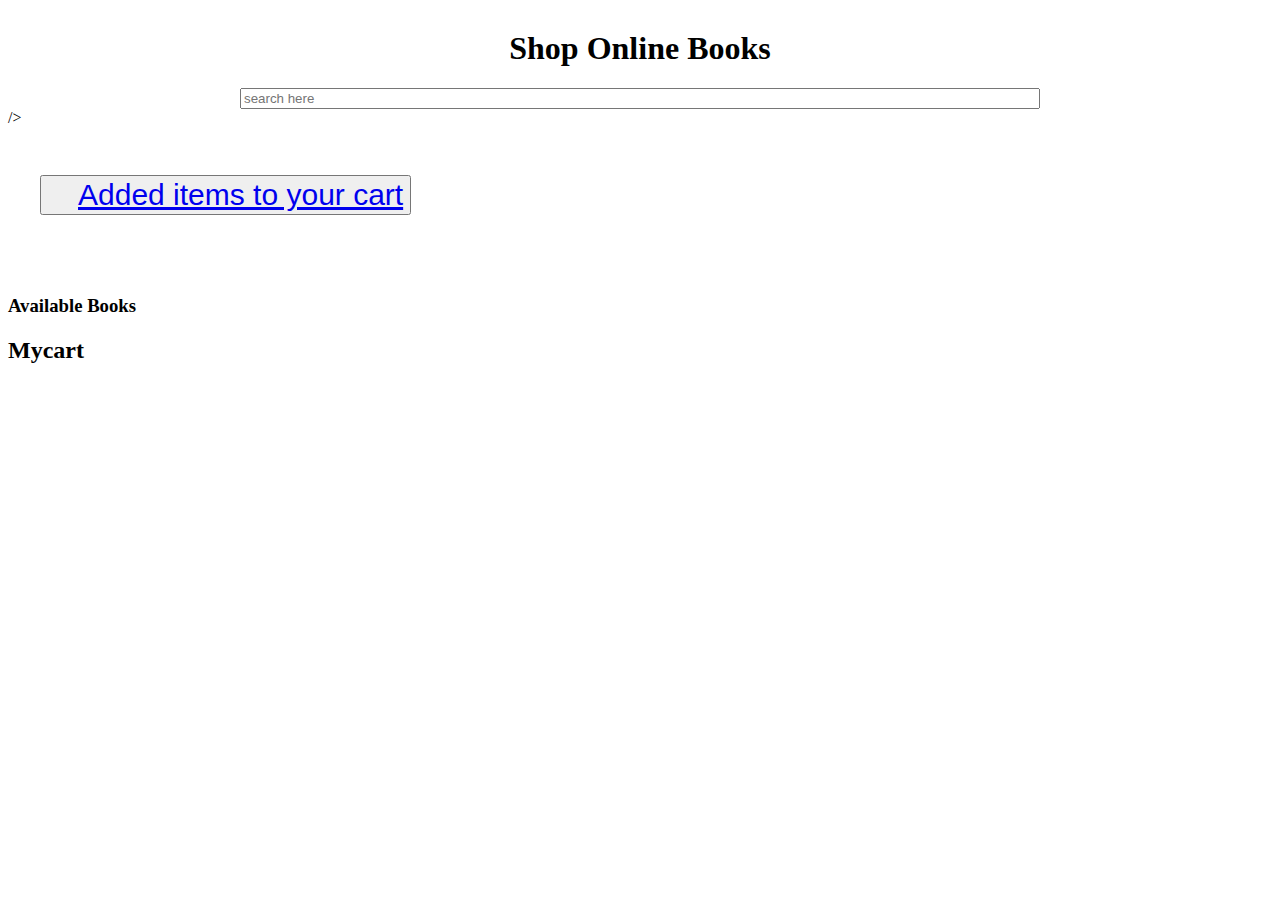
<file: index.html>
<!DOCTYPE html>
<html lang="en">
	<head>
		<!-- Required meta tags -->
		<meta charset="utf-8" />
		<meta
			name="viewport"
			content="width=device-width, initial-scale=1, shrink-to-fit=no"
		/>

		<!-- Bootstrap CSS -->
		<link
			rel="stylesheet"
			href="https://cdn.jsdelivr.net/npm/bootstrap@4.6.0/dist/css/bootstrap.min.css"
			integrity="sha384-B0vP5xmATw1+K9KRQjQERJvTumQW0nPEzvF6L/Z6nronJ3oUOFUFpCjEUQouq2+l"
			crossorigin="anonymous"
		/>
		<link rel="stylesheet" href="style.css" />
		<title>Hello, world!</title>
	</head>
	<body>
		<h1 style="text-align: center; margin-top: 30px">Shop Online Books</h1>
		<input
			type="search"
			id="search"
			name="search"
			placeholder="search here"
			;
			style="display: flex; width: 800px; margin: auto"
		/>
		/>
		<div>
			<button style="margin-top: 3rem; margin-left: 2rem">
				<a href="#my-cart" style="font-size: 30px; margin-left: 30px"
					>Added items to your cart</a
				>
			</button>
		</div>
		<div></div>
		<div class="container" style="margin-top: 5rem">
			<h3>Available Books</h3>
			<div class="row" id="main-wrapper"></div>
		</div>
		<div class="container" id="my-cart">
			<h2>Mycart</h2>
			<div class="row" id="cart-wrapper"></div>
		</div>

		<!-- Optional JavaScript; choose one of the two! -->

		<!-- Option 1: jQuery and Bootstrap Bundle (includes Popper) -->
		<script
			src="https://code.jquery.com/jquery-3.5.1.slim.min.js"
			integrity="sha384-DfXdz2htPH0lsSSs5nCTpuj/zy4C+OGpamoFVy38MVBnE+IbbVYUew+OrCXaRkfj"
			crossorigin="anonymous"
		></script>
		<script
			src="https://cdn.jsdelivr.net/npm/bootstrap@4.6.0/dist/js/bootstrap.bundle.min.js"
			integrity="sha384-Piv4xVNRyMGpqkS2by6br4gNJ7DXjqk09RmUpJ8jgGtD7zP9yug3goQfGII0yAns"
			crossorigin="anonymous"
		></script>

		<!-- Option 2: Separate Popper and Bootstrap JS -->
		<!--
    <script src="https://code.jquery.com/jquery-3.5.1.slim.min.js" integrity="sha384-DfXdz2htPH0lsSSs5nCTpuj/zy4C+OGpamoFVy38MVBnE+IbbVYUew+OrCXaRkfj" crossorigin="anonymous"></script>
    <script src="https://cdn.jsdelivr.net/npm/popper.js@1.16.1/dist/umd/popper.min.js" integrity="sha384-9/reFTGAW83EW2RDu2S0VKaIzap3H66lZH81PoYlFhbGU+6BZp6G7niu735Sk7lN" crossorigin="anonymous"></script>
    <script src="https://cdn.jsdelivr.net/npm/bootstrap@4.6.0/dist/js/bootstrap.min.js" integrity="sha384-+YQ4JLhjyBLPDQt//I+STsc9iw4uQqACwlvpslubQzn4u2UU2UFM80nGisd026JF" crossorigin="anonymous"></script>
    -->
		<script src="index.js"></script>
	</body>
</html>
</file>
<file: style.css>
img {
	width: 70%;
	height: 250px;
}
.card {
	border-radius: 20px;
	background-color: rgba(95, 158, 160, 0.76);
	height: 500px;
	overflow-y: hidden;
}
.card-text {
	font-size: 30px;
	color: brown;
}
.row-add-card .card {
	width: 70%;
	margin-bottom: 30px;
	margin-left: 10rem;
}
.hidden {
	visibility: hidden;
}
.main {
	display: flex;
	justify-content: space-evenly;
}
</file>
